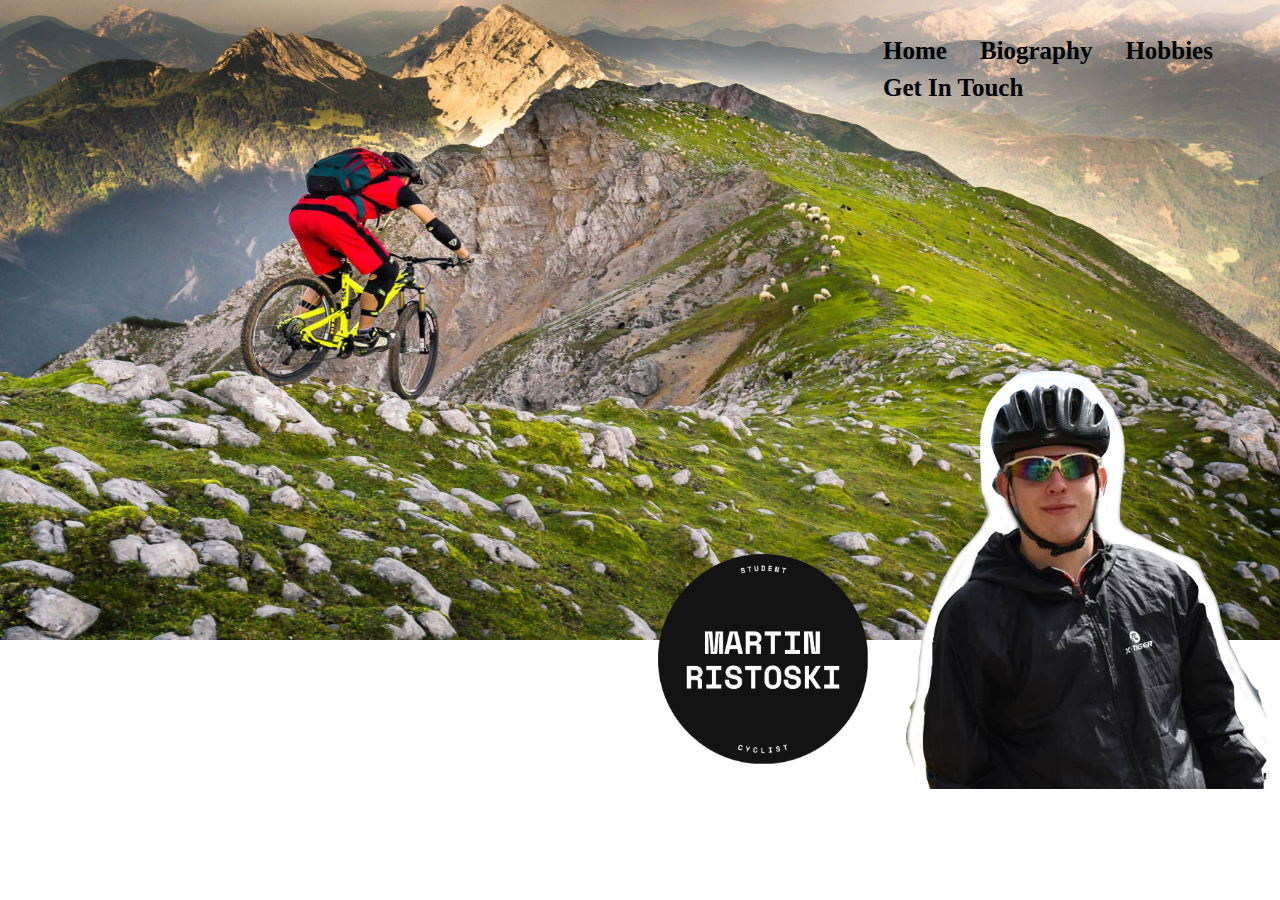
<file: index.html>
<!DOCTYPE html>
<html lang="en">
<head>
    <meta charset="UTF-8">
    <title>Home</title>
    <link rel="stylesheet" href="styles.css">
</head>
<body class="homepage">
<h1 class="menu">
    <span id="home">
        <a href="index.html">Home</a>
    </span>
    <span id="about_me">
        <a href="biography.html">Biography</a>
    </span>
    <span id="hobbies">
        <a href="hobbies.html">Hobbies</a>
    </span>
    <span id="get_in_touch">
       <a href="get_in_touch.html">Get In Touch</a>
    </span>
</h1>
<div class="container">
    <div id="sticker">
        <img src="images/sticker.png" alt="sticker">
    </div>
    <div class="me">
        <img src="images/mefinalfrfr.png" alt="me" height="530">
    </div>
</div>

</body>
</html>
</file>
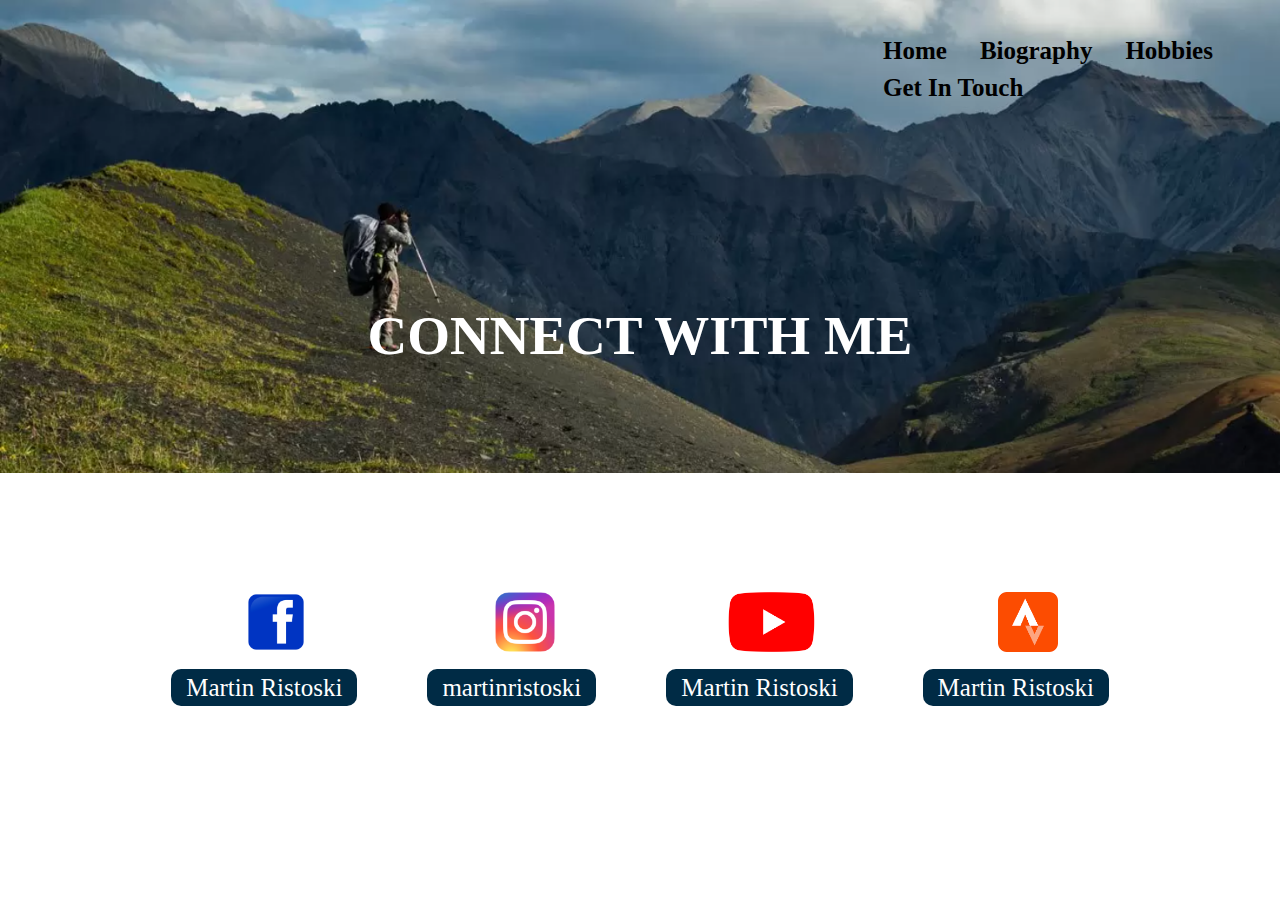
<file: get_in_touch.html>
<!DOCTYPE html>
<html lang="en">
<head>
    <meta charset="UTF-8">
    <title>Get In Touch</title>
    <link rel="stylesheet" href="styles.css">
</head>
<body class="touch">
<h1 class="menu">
    <span id="home">
        <a href="index.html">Home</a>
    </span>
    <span id="about_me">
        <a href="biography.html">Biography</a>
    </span>
    <span id="hobbies">
        <a href="hobbies.html">Hobbies</a>
    </span>
    <span id="get_in_touch">
       <a href="get_in_touch.html">Get In Touch</a>
    </span>
</h1>
<h1 id="connect">CONNECT WITH ME</h1>
<div class="logos">
    <div class="logo fb">
        <img src="images/fb-logo.png" alt="facebook logo" height="60"> <br> <br>
        <a href="https://www.facebook.com/profile.php?id=100000418435335" target="_blank">Martin Ristoski</a>
    </div>
    <div class="logo insta">
        <img src="images/insta-logo.png" alt="insta logo" height="60"> <br> <br>
        <a href="https://www.instagram.com/martinristoski/" target="_blank">martinristoski</a>
    </div>
    <div class="logo yt">
        <img src="images/yt-logo.png" alt="youtube logo" height="60"> <br> <br>
        <a href="https://www.youtube.com/channel/UCjQATvmPmGlSm9EnF21KIOA" target="_blank">Martin Ristoski</a>
    </div>
    <div class="logo strava">
        <img src="images/strava-logo.png" alt="strava logo" height="60"> <br> <br>
        <a href="https://www.strava.com/athletes/31709970" target="_blank">Martin Ristoski</a>
    </div>
</div>
</body>
</html>
</file>
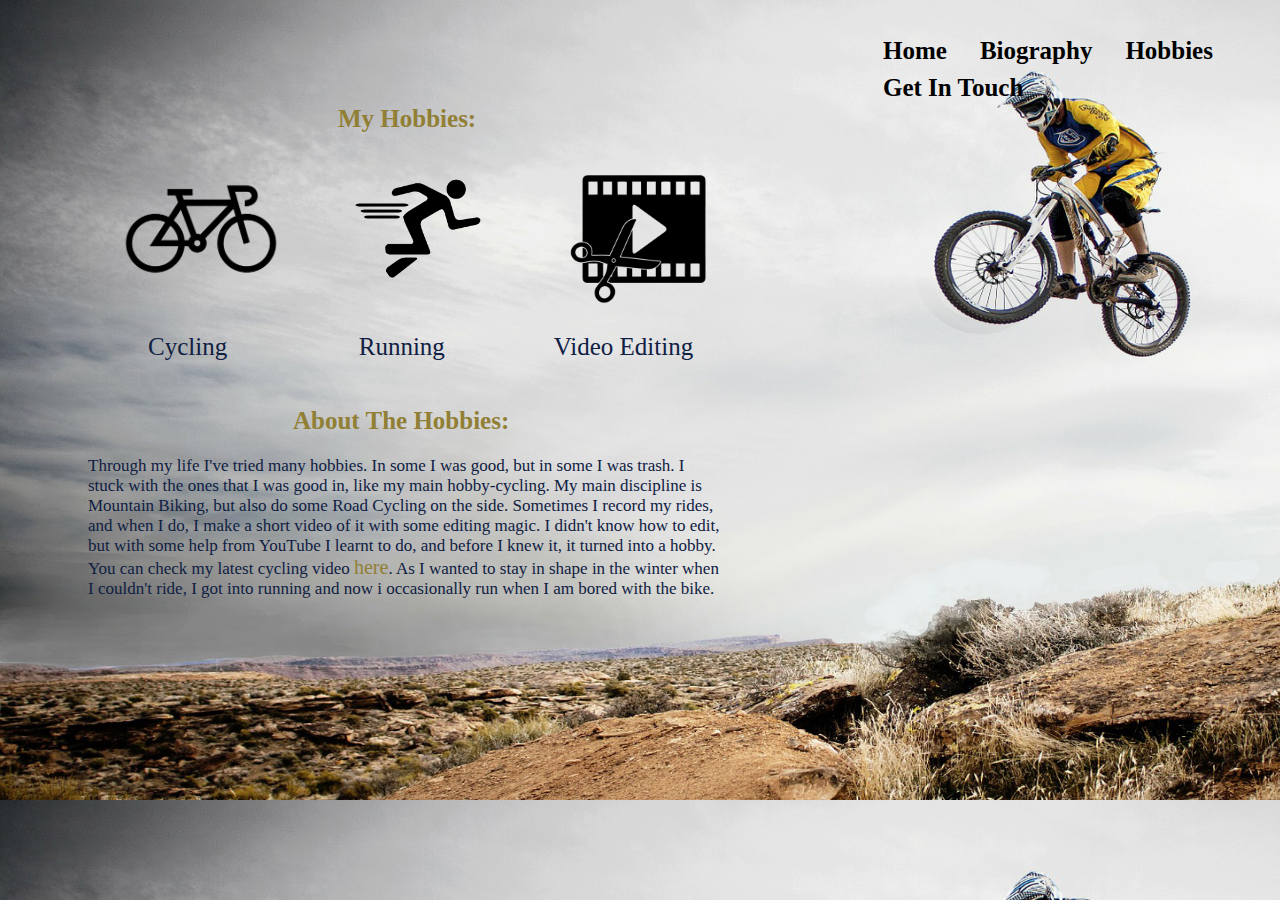
<file: hobbies.html>
<!DOCTYPE html>
<html lang="en">
<head>
    <meta charset="UTF-8">
    <title>Hobbies</title>
  <link rel="stylesheet" href="styles.css">
</head>
<body class="hobbies">
<h1 class="menu">
    <span id="home">
        <a href="index.html">Home</a>
    </span>
  <span id="about_me">
        <a href="biography.html">Biography</a>
    </span>
  <span id="hobbies_span">
        <a href="hobbies.html">Hobbies</a>
    </span>
  <span id="get_in_touch">
       <a href="get_in_touch.html">Get In Touch</a>
    </span>
</h1>

<div class="hobbies-list">
  <h2 class="big-text">
    My Hobbies:
  </h2>
  <div class="hobbies-logos">
    <div class="logo-cycling">
      <img src="images/bike-logo.png" alt="bike logo">
      <p>Cycling</p>
    </div>
    <div class="logo-running">
      <img src="images/run-logo.png" alt="run logo">
      <p>Running</p>
    </div>
    <div class="logo-video-edit">
      <img src="images/edit-logo.png" alt="edit logo">
      <p>Video Editing</p>
    </div>
  </div>
</div>


<div class="hobbies-text">
  <h2 class="big-text text-c">About The Hobbies: <br></h2>
  <p class="hobbies-text-long">
      Through my life I've tried many hobbies. In some I was good, but in some I was trash. I stuck with the ones that
      I was good in, like my main hobby-cycling. My main discipline is Mountain Biking, but also do some Road Cycling
      on the side. Sometimes I record my rides, and when I do, I make a short video of it with some editing magic.
      I didn't know how to edit, but with some help from YouTube I learnt to do, and before I knew it, it turned into
      a hobby. You can check my latest cycling video
      <a class="big-text text-d" href="https://www.youtube.com/watch?v=VoJAX4o8LN4&ab_channel=MartinRistoski" target="_blank">here</a>.
      As I wanted to stay in shape in the winter when I couldn't ride, I got into running and now i occasionally run
      when I am bored with the bike.
  </p>

</div>
</body>
</html>
</file>
<file: styles.css>
a{
    text-decoration: none;
}
a:hover{
    text-decoration: underline;
}
.homepage{
    background-image: url("images/bckfinal.jpg");
    background-size: 100vw 50vw;
    background-repeat: no-repeat;
}
#sticker > img{
    grid-template-areas: "one";
    margin-top: 350px;
    margin-left: 650px;
    width: 210px;
    float: left;
}
.me{
    grid-template-areas: "two";
    height: 531px;
    margin-left: -400px;
    padding-left: -100px;
}
.me > img{
    margin-top: 55px;
    margin-bottom: -40px;
}
.container{
    display: grid;
    grid-template: "one two";
    margin-top: 100px;
}
.menu{
    margin-top: 30px;
    margin-left: 875px;
}
a {
    text-decoration: none;
    font-family: "Arial Black", serif;
    font-size: 25px;
    color: black;
}
.menu > span{
    padding-right: 25px;
}











.aboutme{
    background-image: url("images/about-me-bcg.png");
    background-size: 100vw 50vw;
}
.container2{
    display: grid;
    grid-template: "oneone twotwo";
}
body > div > div.photomatura{
    grid-template-areas: "oneone";
}
body > div > div.text{
    width: 650px;
    grid-template-areas: "twotwo";
}
body > div > div.photomatura > img{
    height: 300px;
    margin-top: 320px;
    margin-left: 50px;
    border-style: solid;
    border-width: 9px;
    border-color: black;
    border-radius: 50px;

}
.hello{
    color: #9d6308;
}
body > div > div.text > h1 > pre{
    margin-left: -150px;
}
.first-text{
    margin-top: -20px;
    margin-left: 80px;
    font-size: 17px;
    font-family: "Arial Black", serif;
    color: #333232;
}
body > div > div.text > div > h2{
    color: #9d6308;
}
body > div > div.text > div > a{
    color: #9d6308;
}
.one1{
    font-size: 20px;
}










.hobbies{
    background-image: url("images/hobbies-bcg.jpg");
    background-size: 1700px 800px;
}
.hobbies-text{
    width: 50%;
    margin-left: 80px;
    margin-top: 20px;
    font-size: 17px;
    font-family: "Arial Black", serif;
    color: #0F2043;
}
.big-text{
    margin-left: 250px;
    font-size: 25px;
    font-family: "Arial Black", serif;
    color: #917f35;
}
.text-c{
    margin-left: 205px;
}
.text-d{
    margin-left: 0;
    font-size: 20px;
}
.hobbies-logos{
    display: flex;
}
.hobbies-list{
    margin-left: 80px;
    margin-top: -20px;
}
.logo-cycling > img{
    border-radius: 50%;

    margin-left: -30px;
    height: 150px;
}
.logo-running > img{
    border-radius: 50%;
    margin-right: 75px;
    height: 150px;
}
.logo-video-edit > img{
    height: 150px;
}
body > div.hobbies-list > div > div.logo-cycling > p{
    font-size: 25px;
    font-family: "Arial Black", serif;
    color: #0F2043  ;
    margin-left: 60px;
}
body > div.hobbies-list > div > div.logo-running > p{
    font-size: 25px;
    font-family: "Arial Black", serif;
    color: #0F2043;
    margin-left: 15px;
}
body > div.hobbies-list > div > div.logo-video-edit > p{
    font-size: 25px;
    font-family: "Arial Black", serif;
    color: #0F2043;
    margin-left: -15px;
}
#a{
    font-size: 20px;
    color: black;
}
.three3{
    margin-top: -15px;
}
.teens{
    margin-top: 25px;
}







.touch{
    background-image: url("images/get-in-touch_banner.png");
    background-repeat: no-repeat;
    background-size: 1600px;
}
#connect {
    display: flex;
    font-family: "Franklin Gothic Heavy", serif;
    font-size: 55px;
    color: white;
    justify-content: center;
    margin-top: 200px;

}
.logos{
    margin-top: 225px;
    justify-content: center;
    display: flex;
}
.logo{
    margin-right: 35px;
    margin-left: 35px;
}
body > div > div.logo.fb > img{
    margin-left: 75px;
}
body > div > div.logo.insta > img{
    margin-left: 68px;
}
body > div > div.logo.yt > img{
    margin-left: 62px;
}
body > div > div.logo.strava > img{
    margin-left: 75px;
}
body > div > div.logo.fb > a {
    font-family: "Franklin Gothic Heavy", serif;
    font-weight: lighter;
    background-color: #002B45;
    padding: 5px 15px;
    color: white;
    border-radius: 10px;
}
body > div > div.logo.insta > a{
    font-family: "Franklin Gothic Heavy", serif;
    font-weight: lighter;
    background-color: #002B45;
    padding: 5px 15px;
    color: white;
    border-radius: 10px;
}
body > div > div.logo.yt > a{
    font-family: "Franklin Gothic Heavy", serif;
    font-weight: lighter;
    background-color: #002B45;
    padding: 5px 15px;
    color: white;
    border-radius: 10px;
}
body > div > div.logo.strava > a{
    font-family: "Franklin Gothic Heavy", serif;
    font-weight: lighter;
    background-color: #002B45;
    padding: 5px 15px;
    color: white;
    border-radius: 10px;
}
</file>
